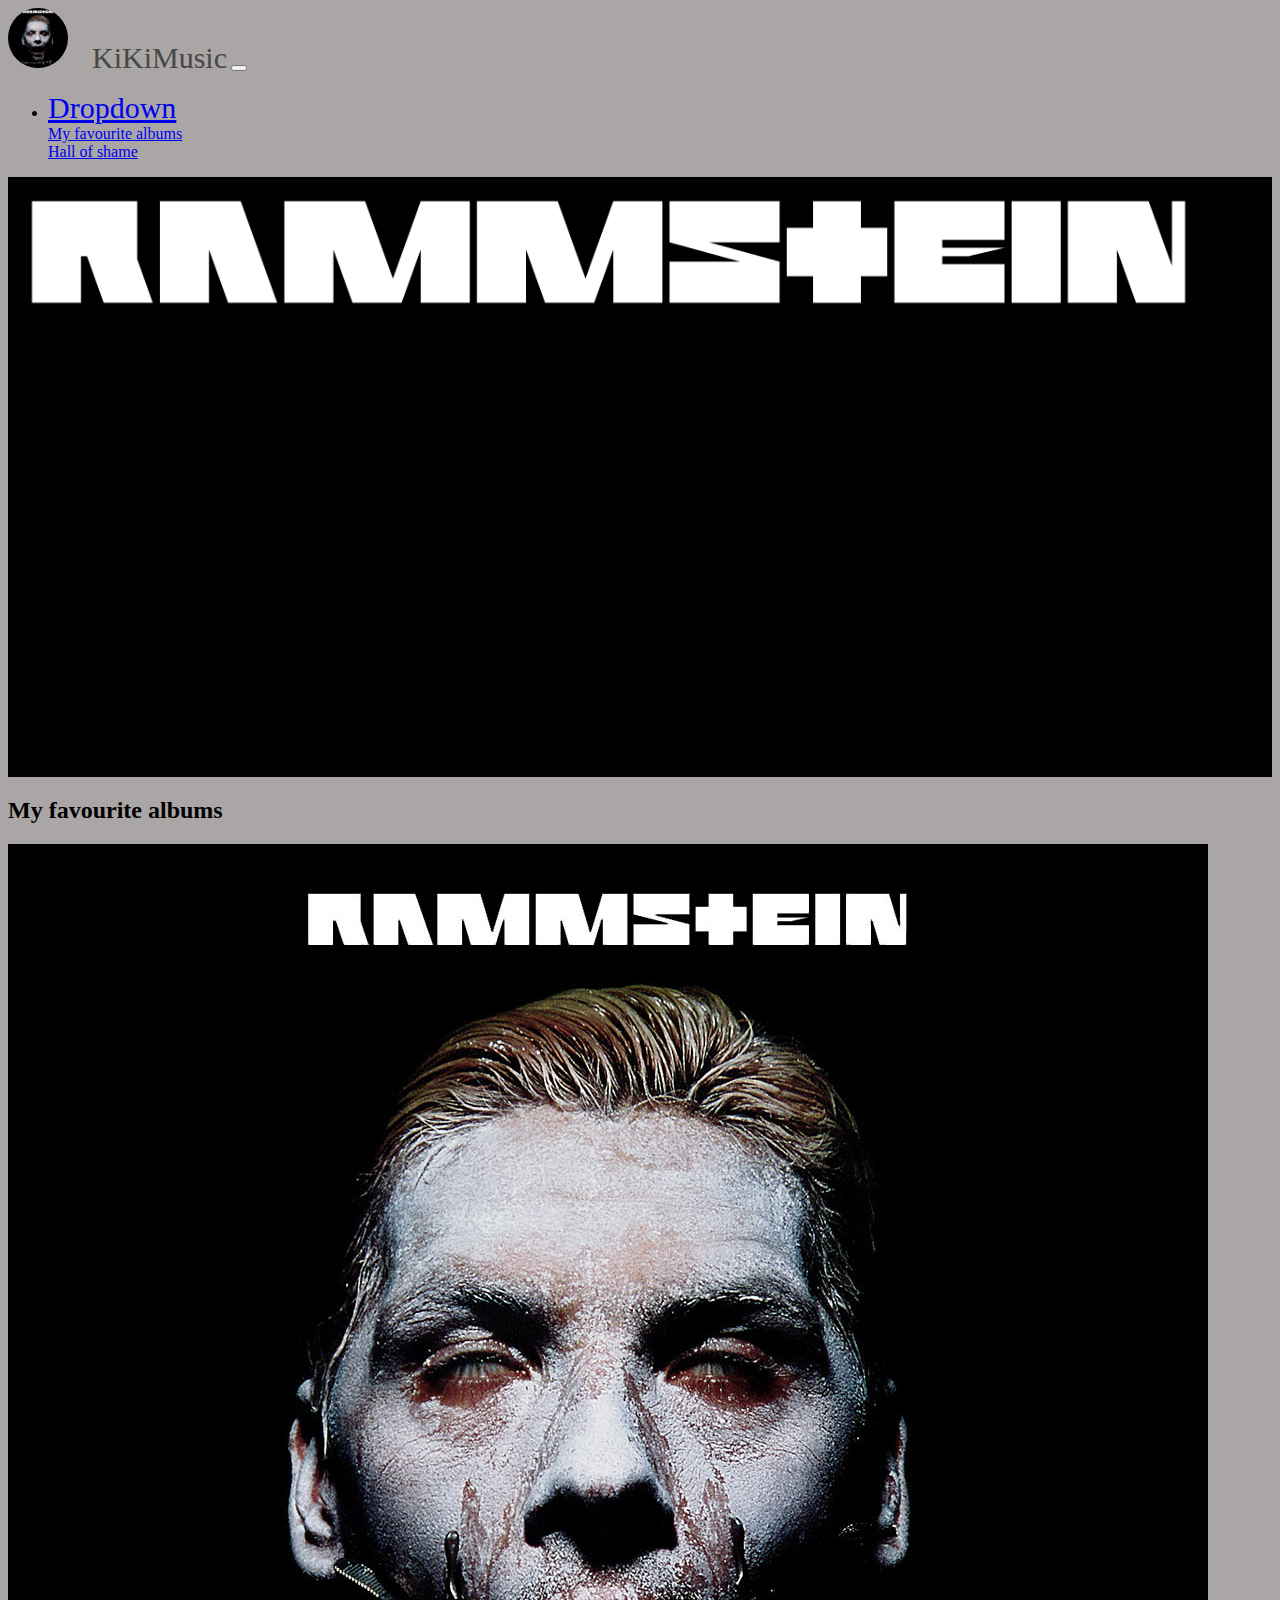
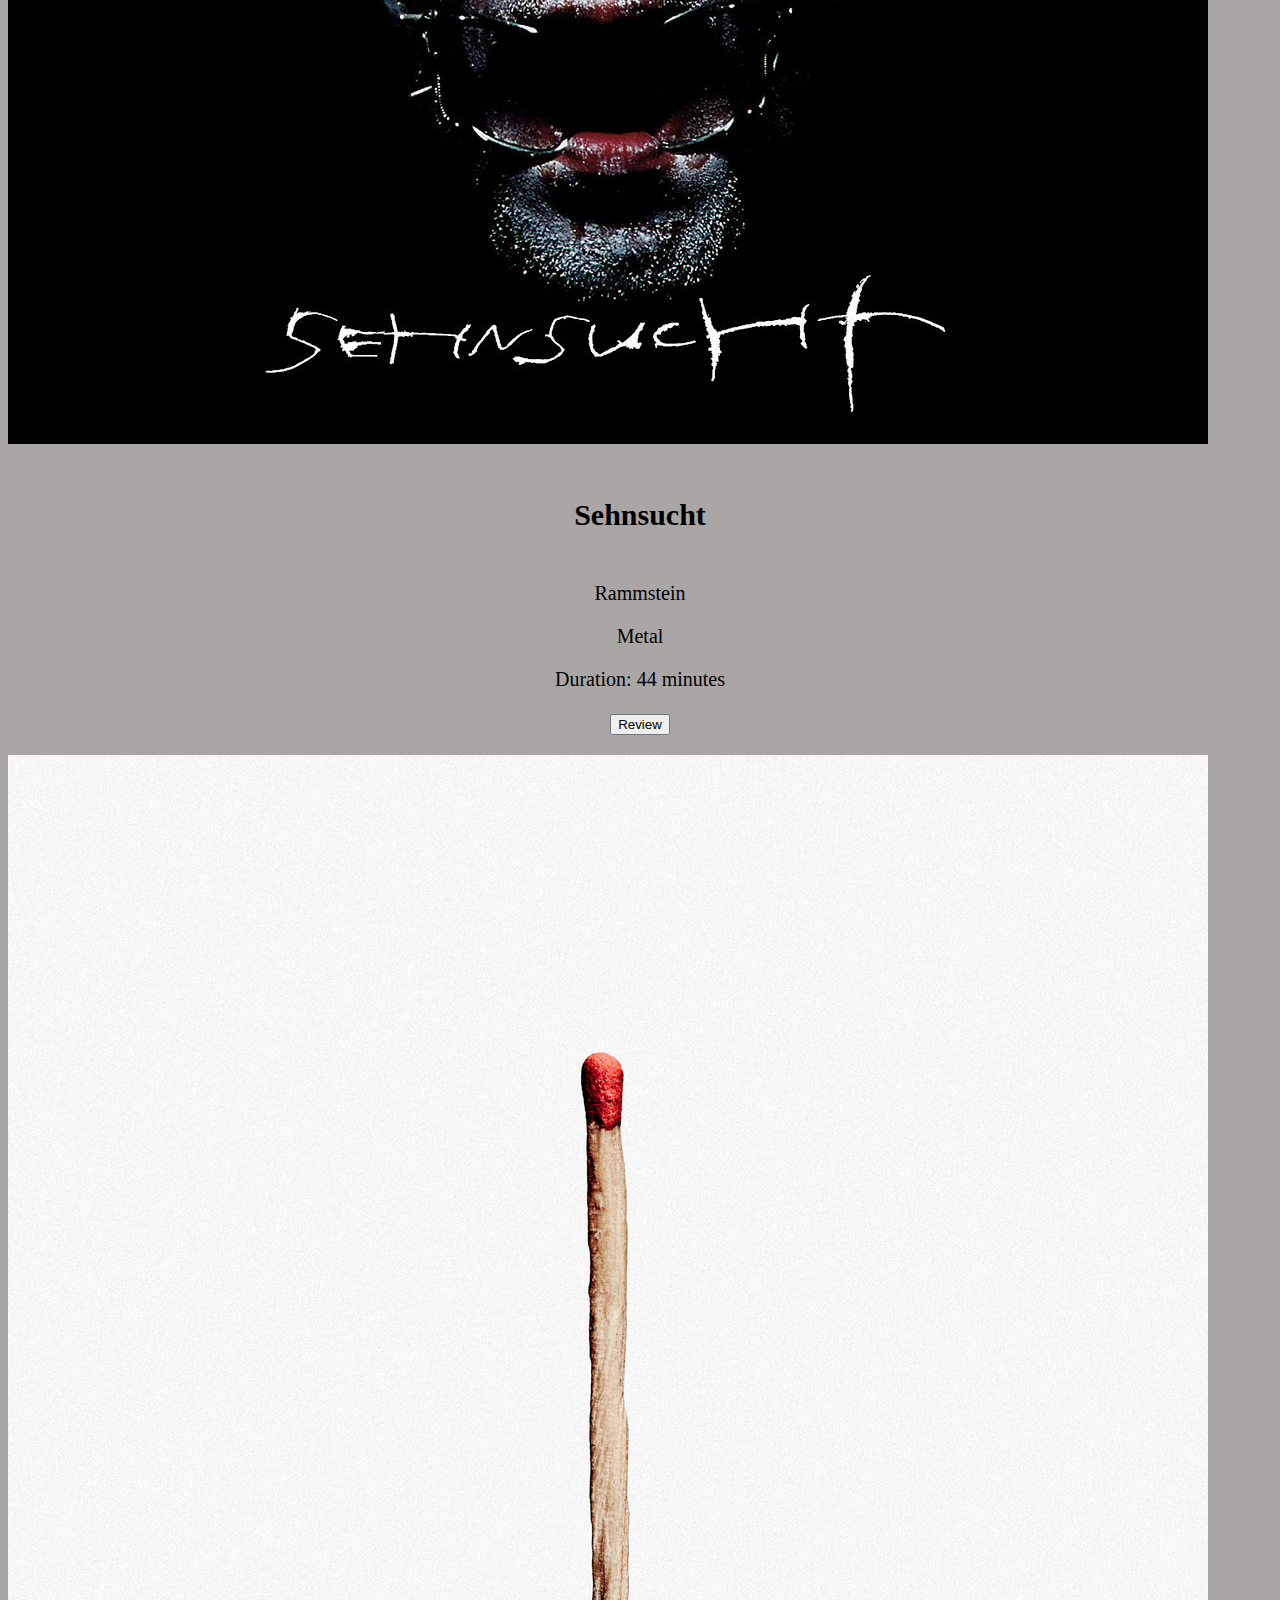
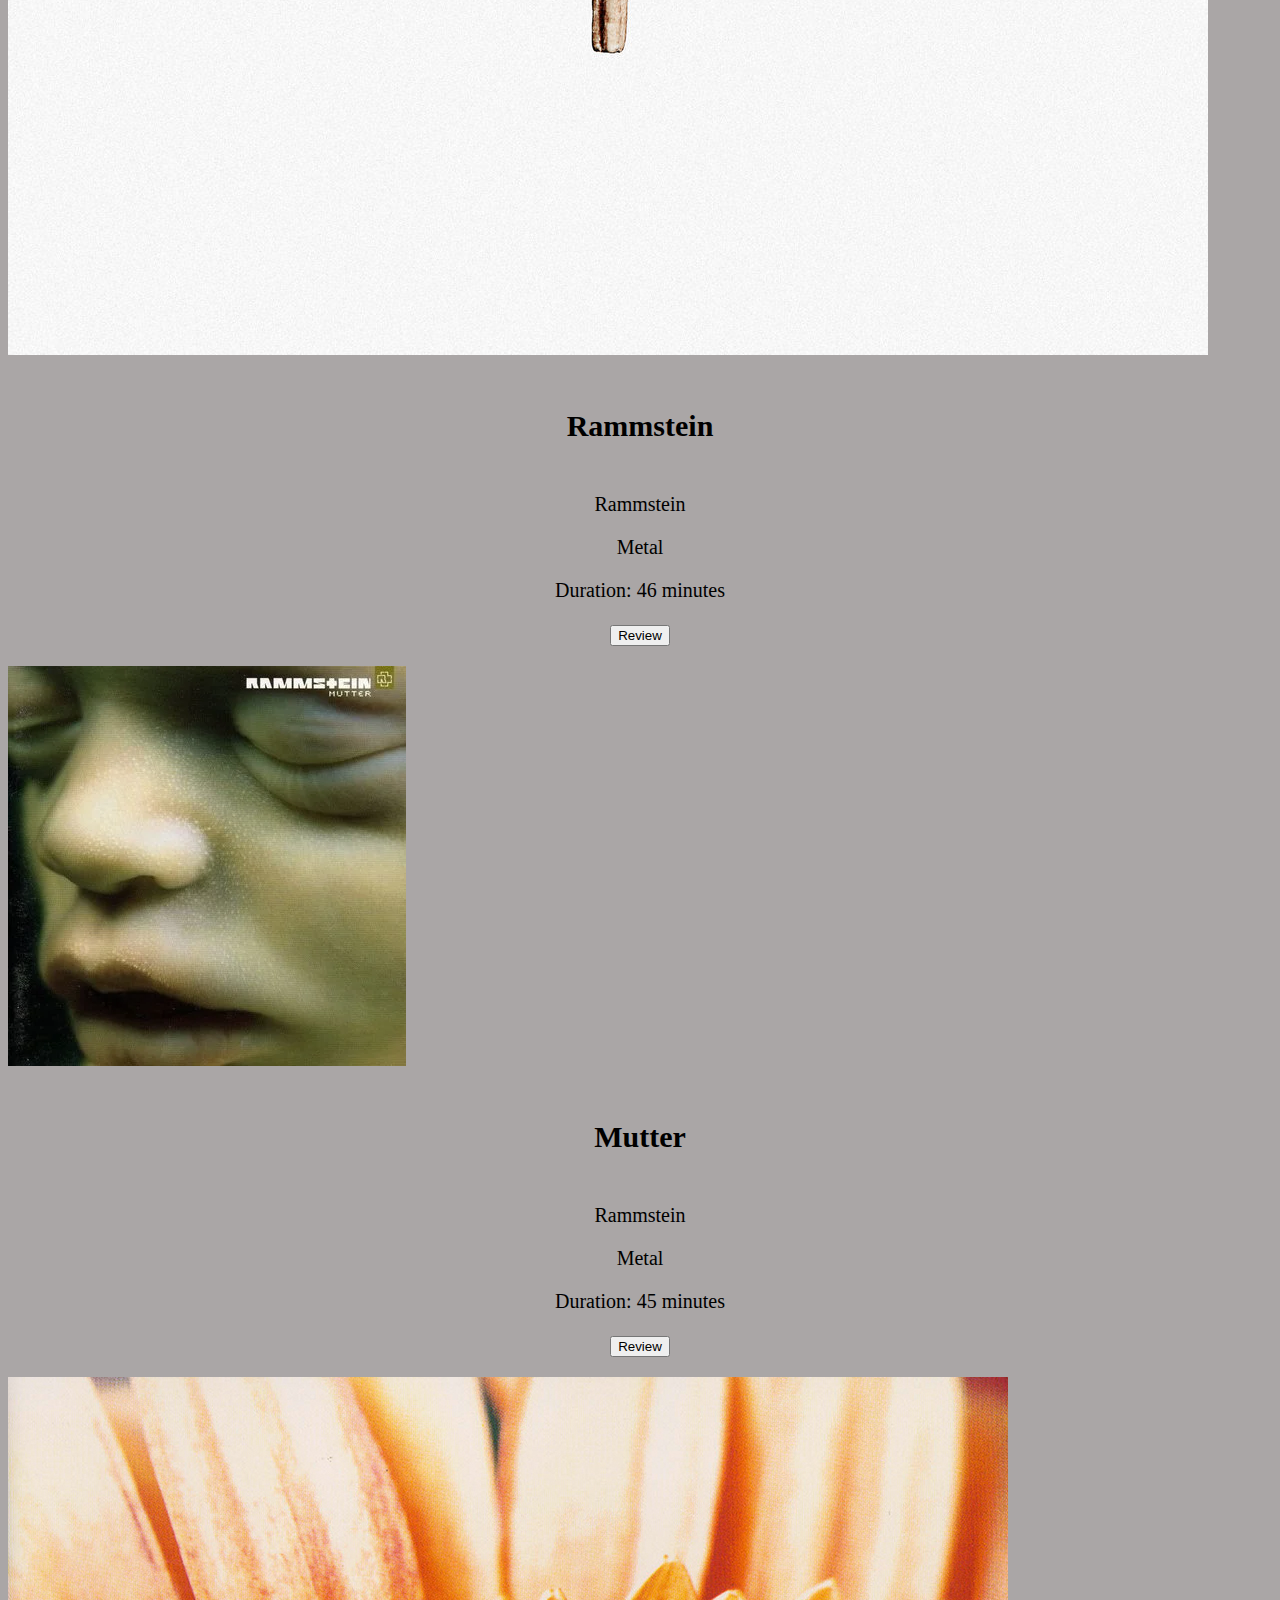
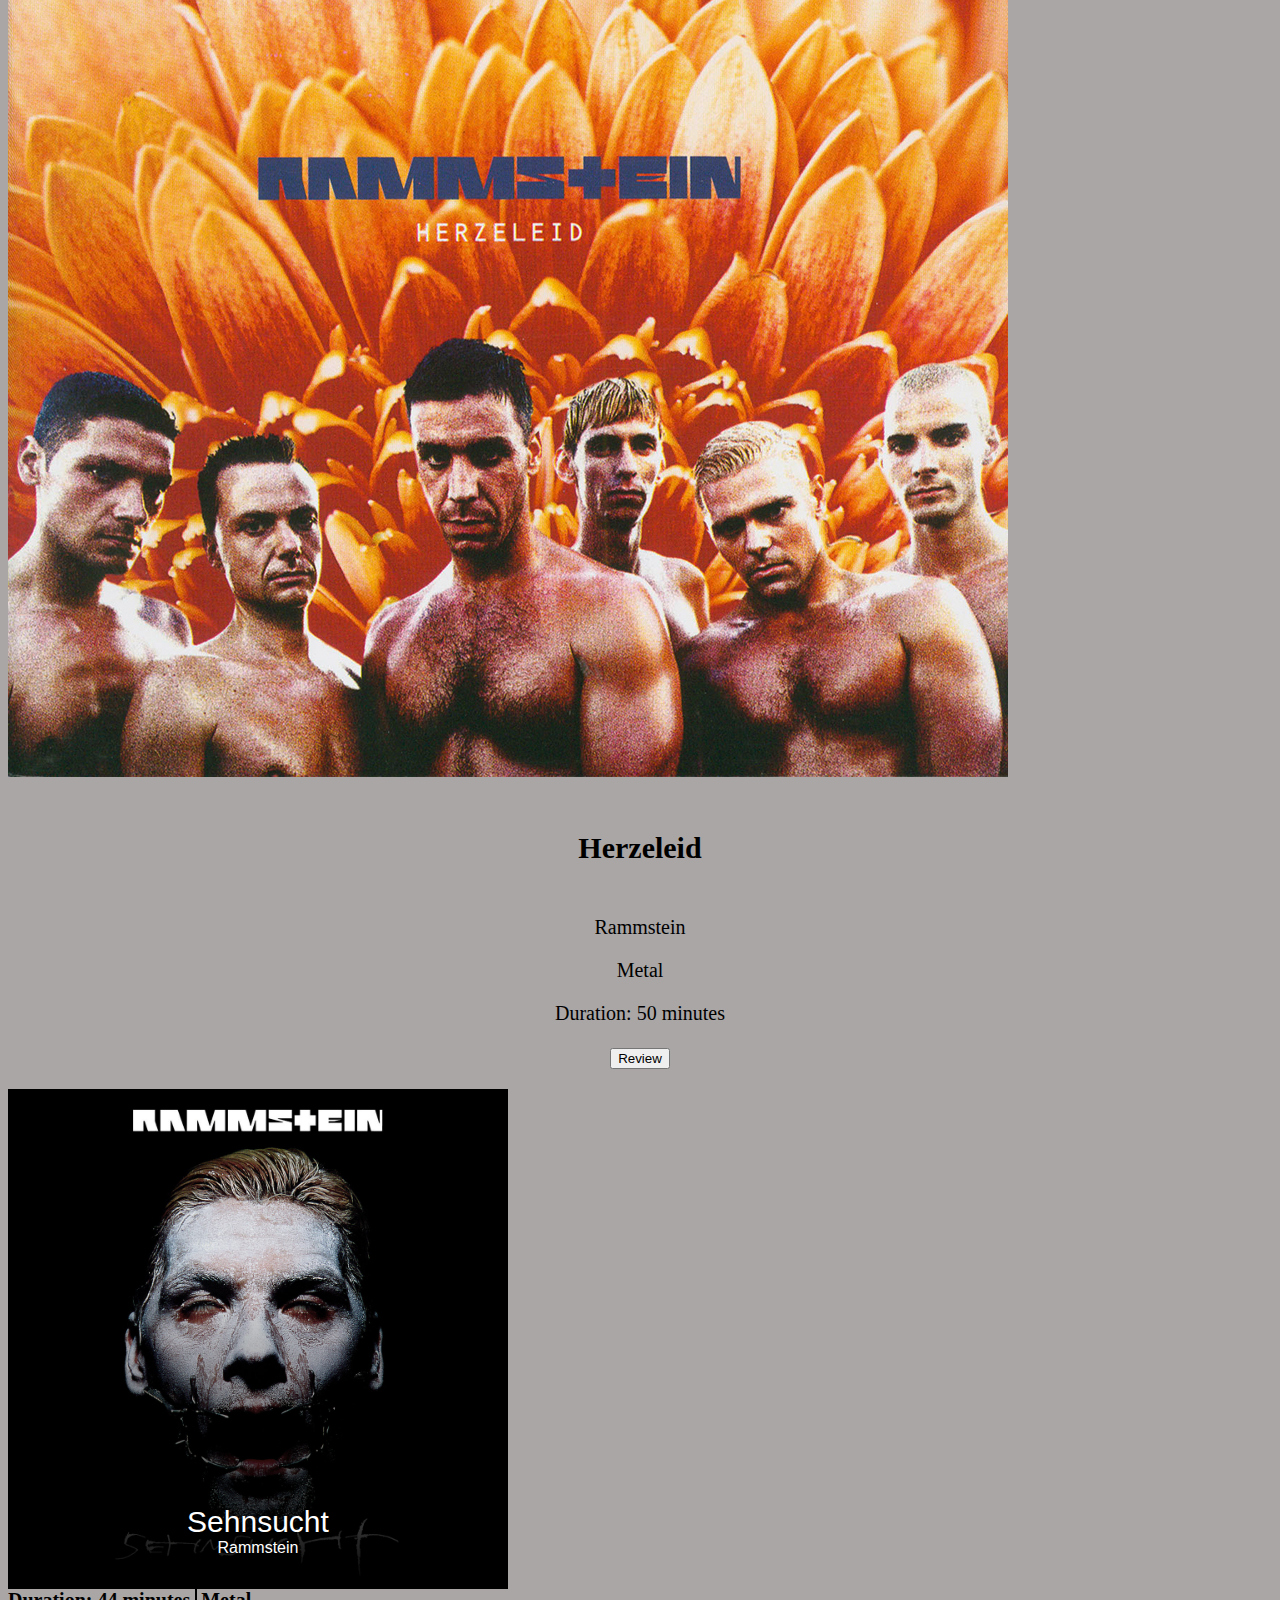
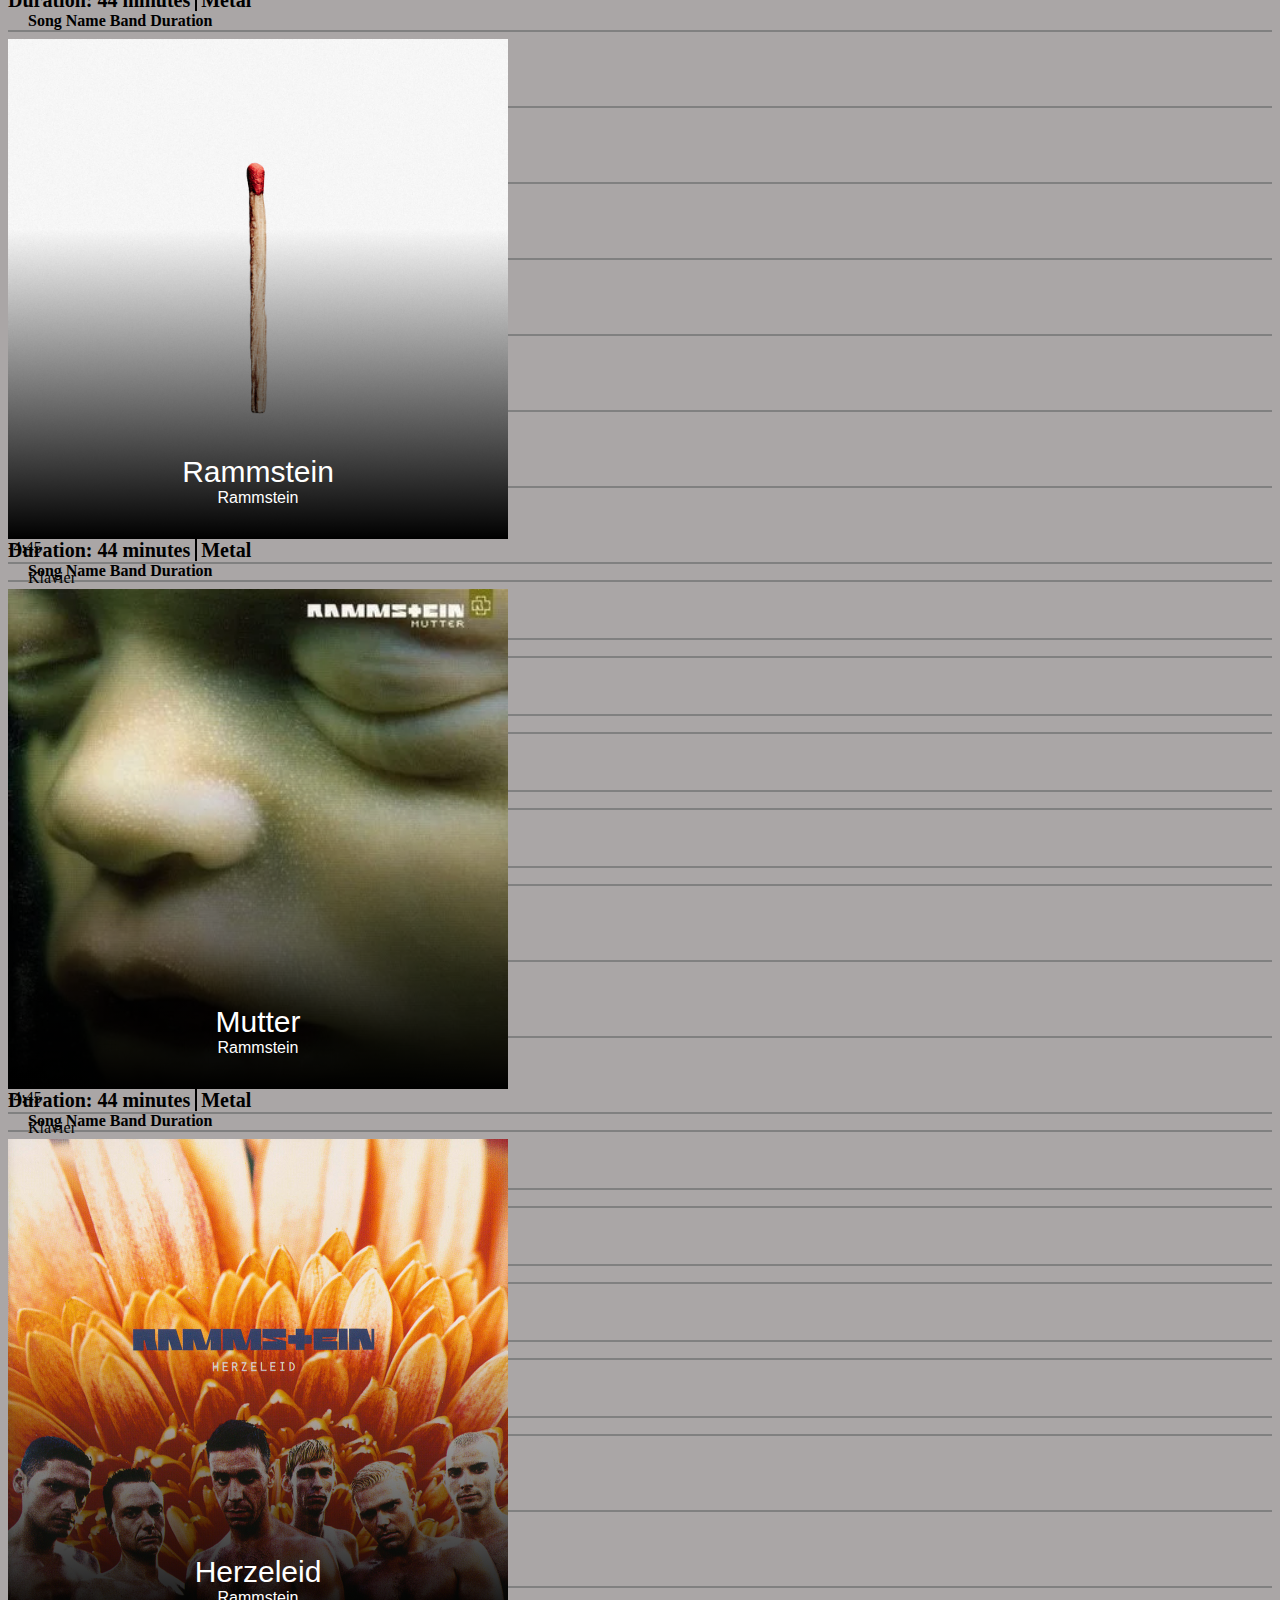
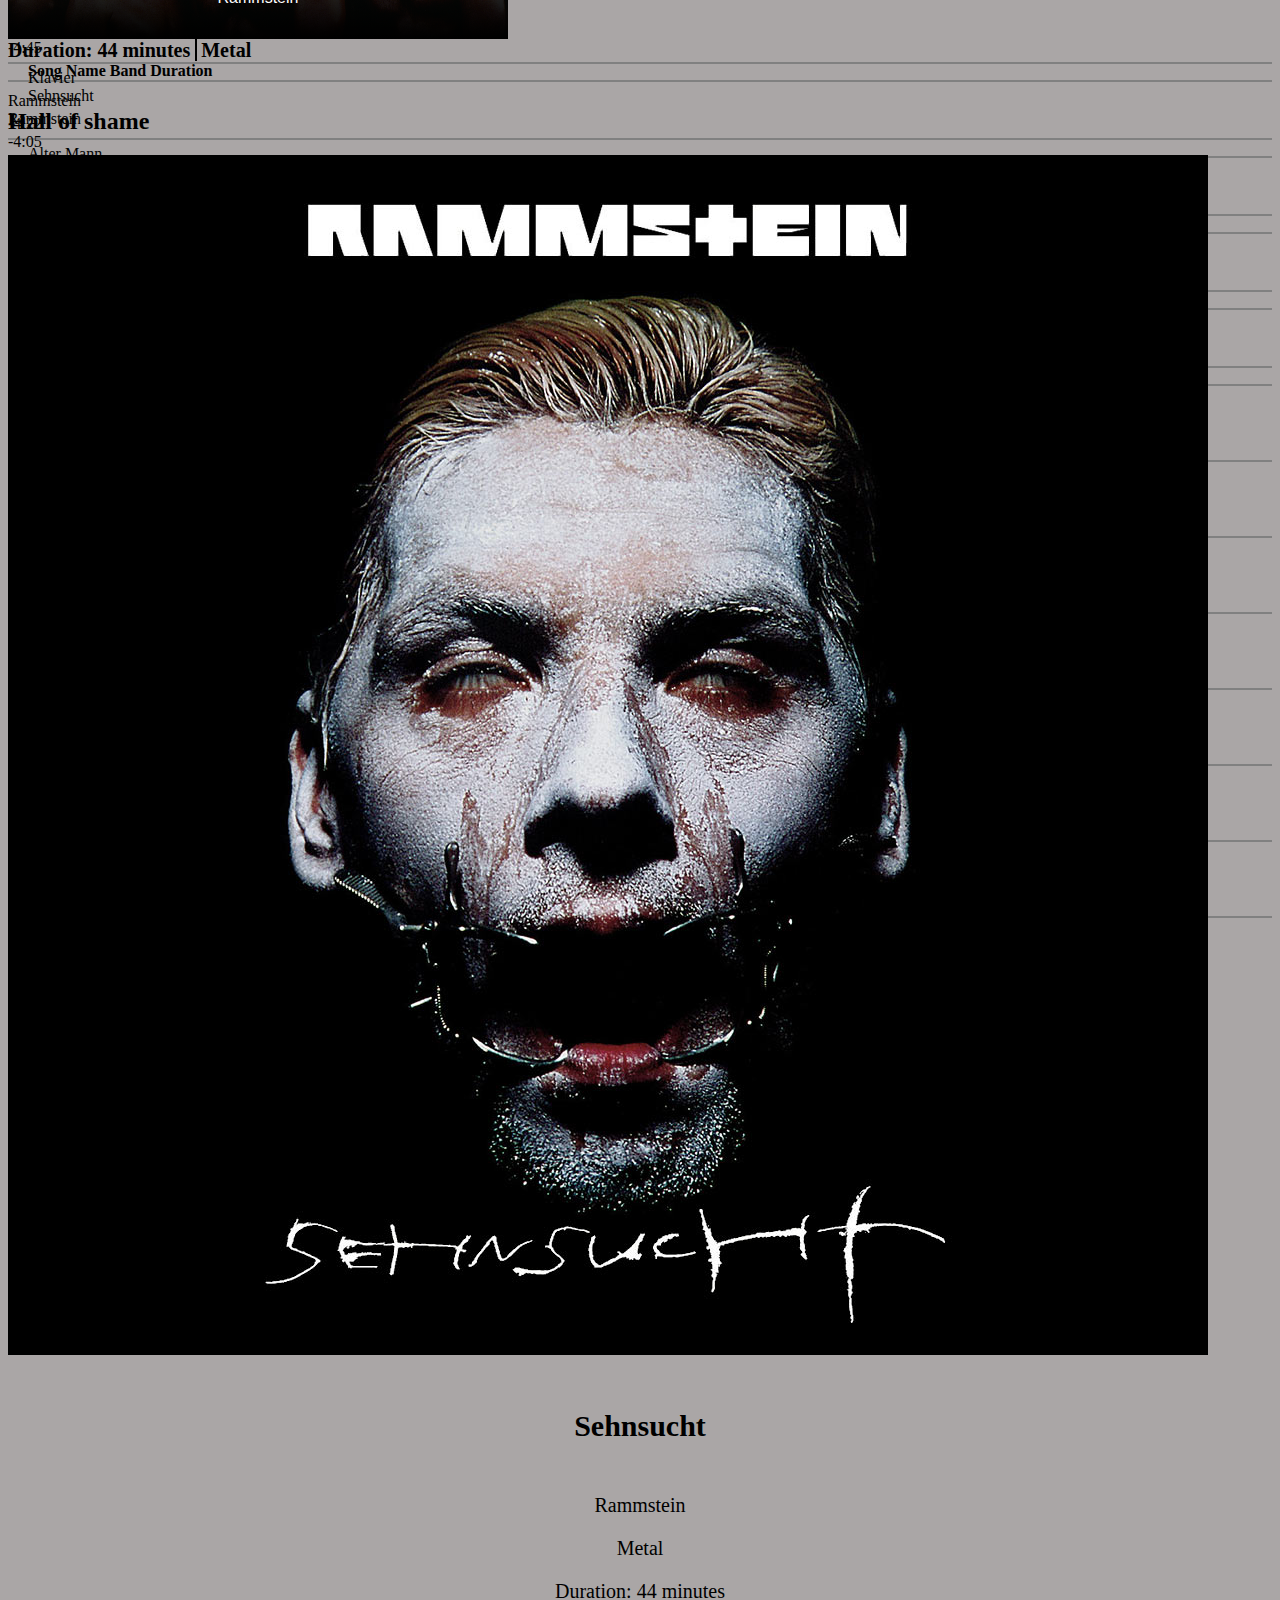
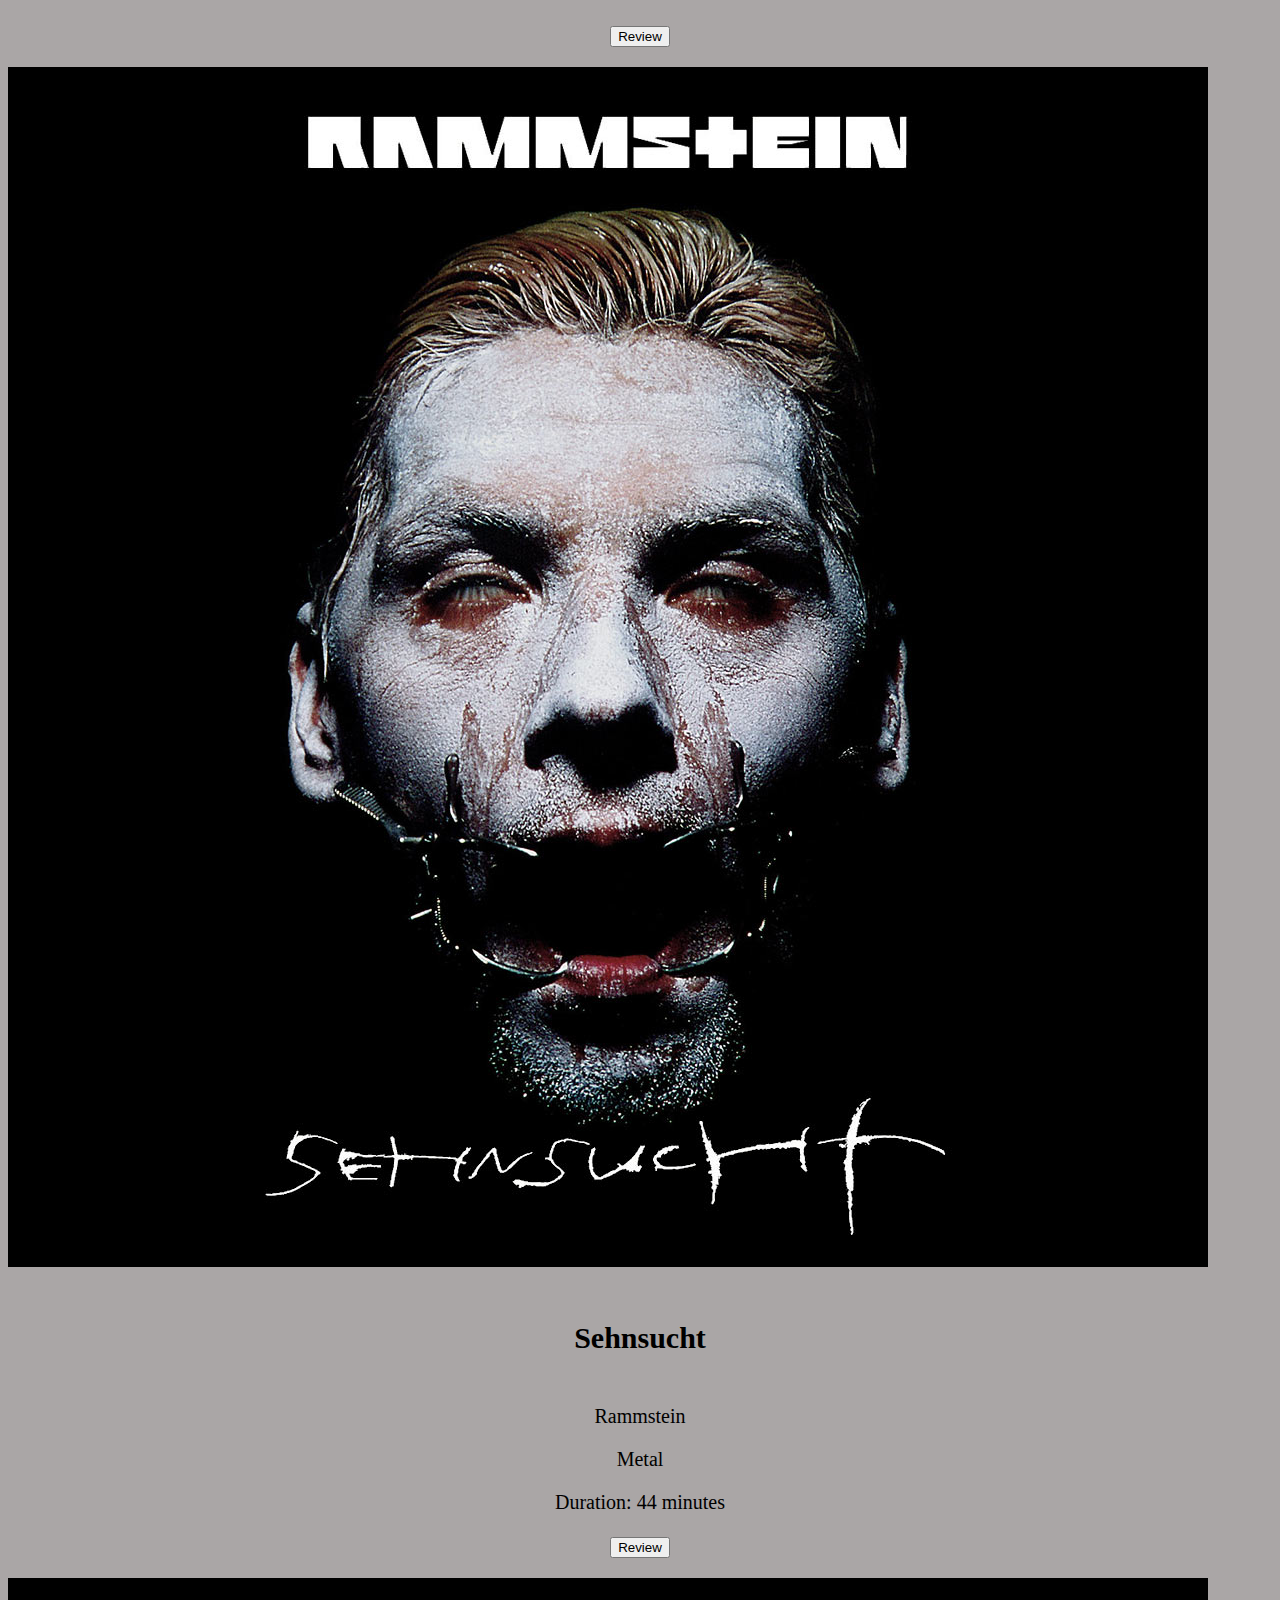
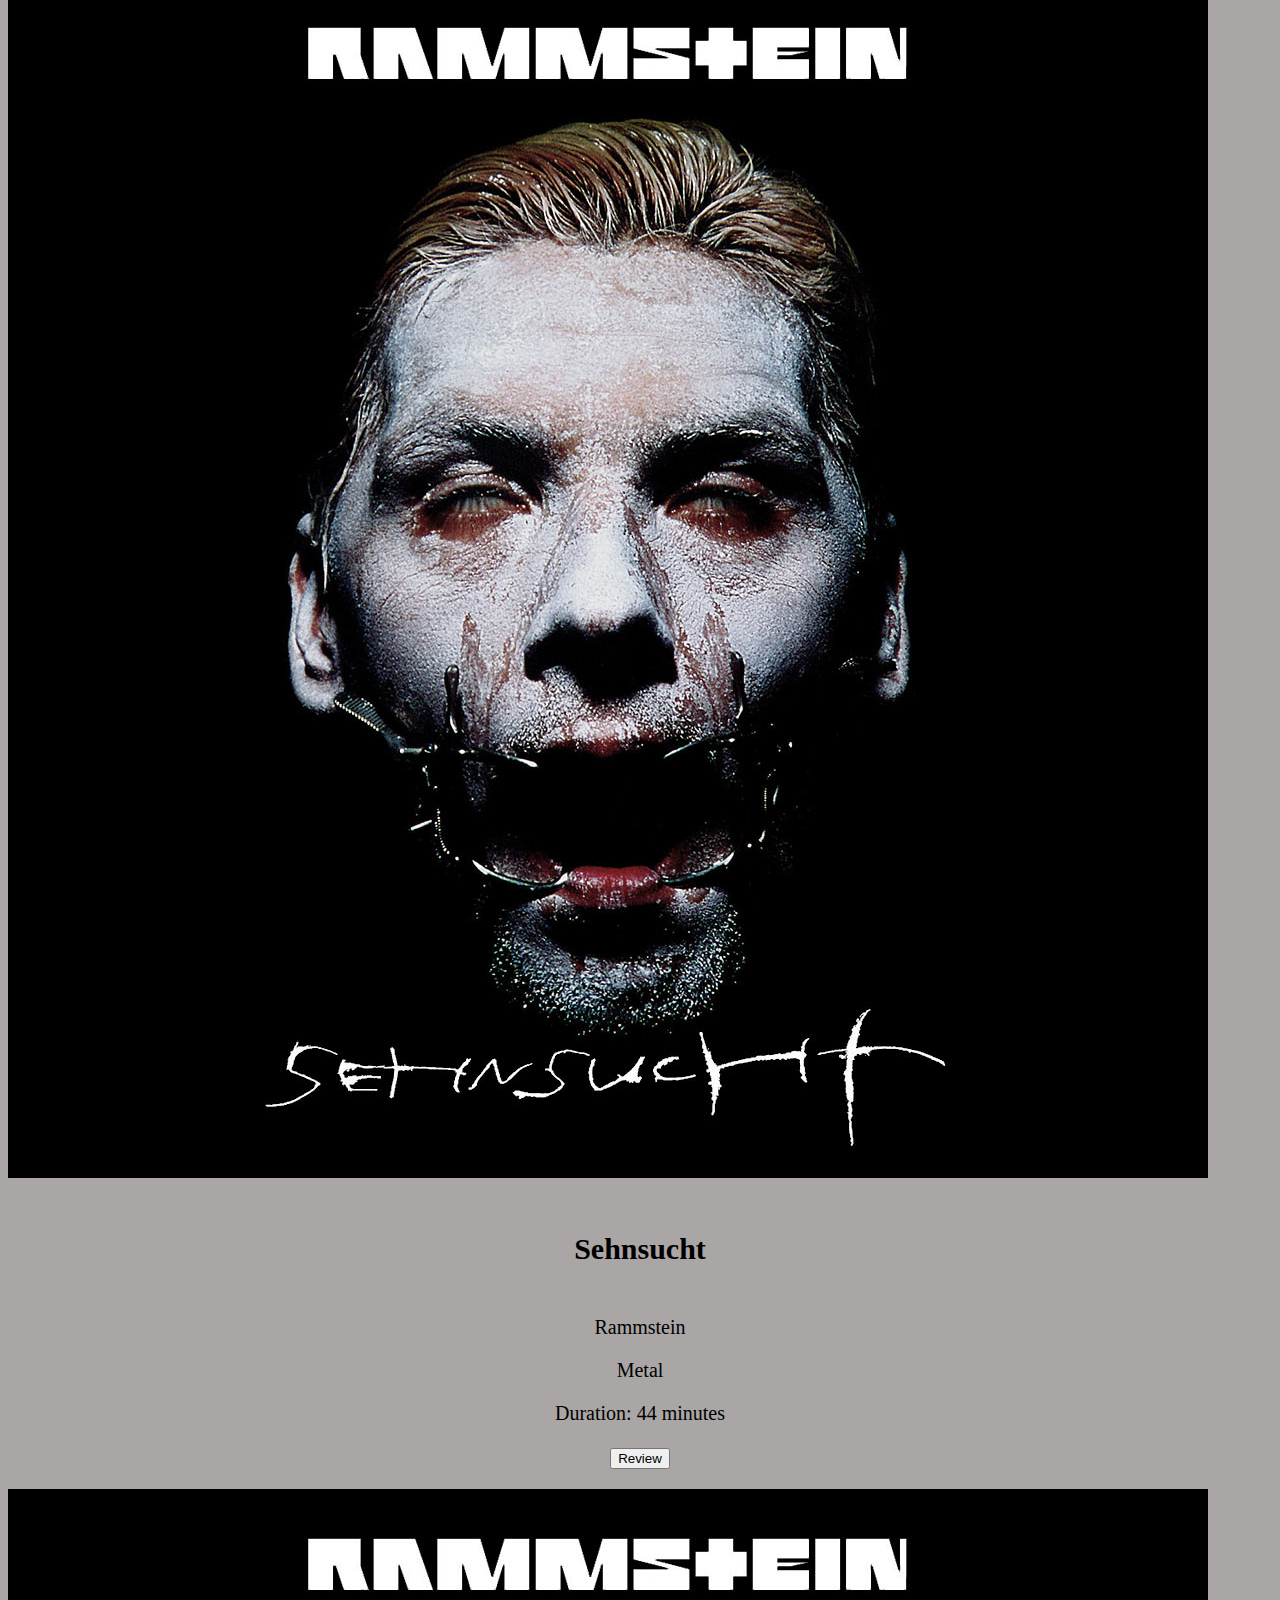
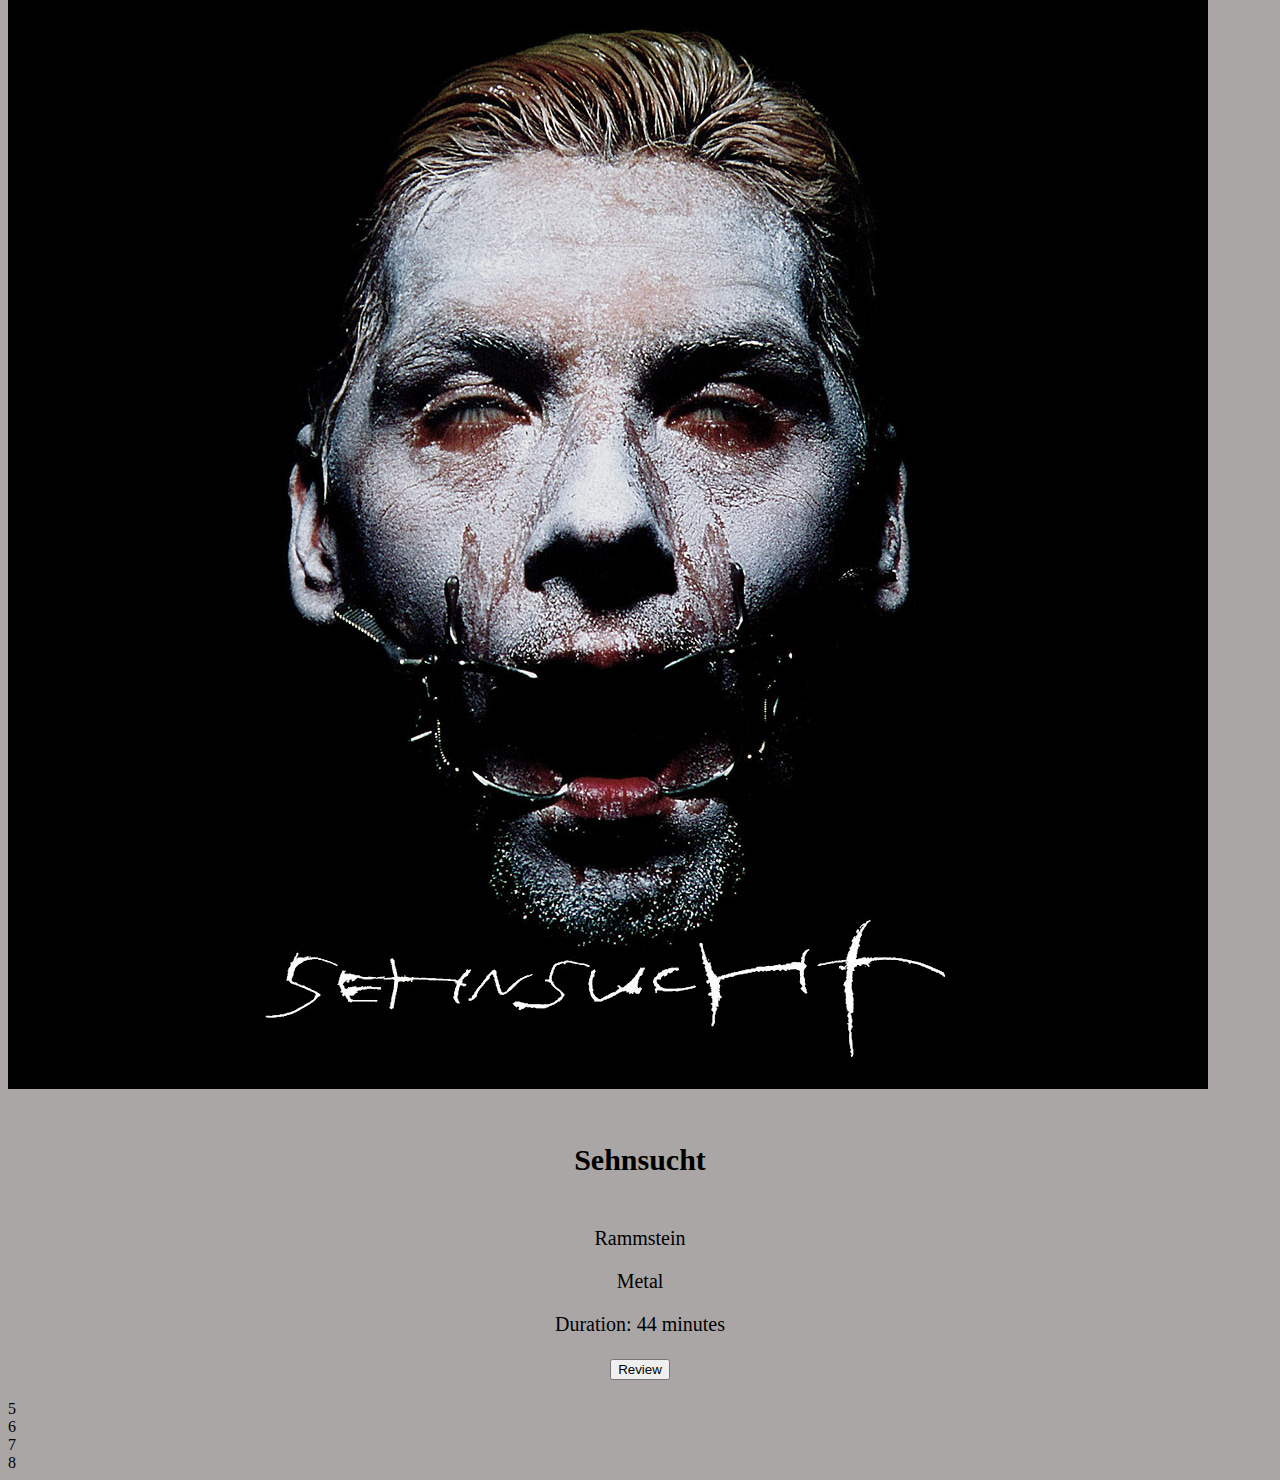
<file: index.html>
<!DOCTYPE html>
<html lang="en">
  <head>
    <meta charset="UTF-8" />
    <meta http-equiv="X-UA-Compatible" content="IE=edge" />
    <meta name="viewport" content="width=device-width, initial-scale=1.0" />
    <title>Song Albums</title>
    <link
      rel="stylesheet"
      href="https://cdn.jsdelivr.net/npm/bootstrap@4.6.2/dist/css/bootstrap.min.css"
      integrity="sha384-xOolHFLEh07PJGoPkLv1IbcEPTNtaed2xpHsD9ESMhqIYd0nLMwNLD69Npy4HI+N"
      crossorigin="anonymous"
    />
    <link rel="stylesheet" href="./style.css" />
  </head>
  <body>
    <nav class="navbar navbar-expand-lg navbar-light bg-light">
      <img src="./assets/sehnsucht-2.jpg" alt="" />
      <span class="music_brand">KiKiMusic</span>
      <button
        class="navbar-toggler"
        type="button"
        data-toggle="collapse"
        data-target="#navbarSupportedContent"
        aria-controls="navbarSupportedContent"
        aria-expanded="false"
        aria-label="Toggle navigation"
      >
        <span class="navbar-toggler-icon"></span>
      </button>

      <div class="collapse navbar-collapse" id="navbarSupportedContent">
        <ul class="navbar-nav ml-auto">
          <!-- <li class="nav-item active">
            <a id="home_button" class="nav-link" href="./index.html"
              >Home <span class="sr-only">(current)</span></a
            >
          </li> -->
          <li class="nav-item dropdown">
            <a
              id="dropdown_button"
              class="nav-link dropdown-toggle"
              href="#"
              role="button"
              data-toggle="dropdown"
              aria-expanded="false"
            >
              Dropdown
            </a>
            <div class="dropdown-menu">
              <a class="dropdown-item" href="#hall_of_shame"
                >My favourite albums</a
              >
              <div class="dropdown-divider"></div>
              <a class="dropdown-item" href="#">Hall of shame</a>
            </div>
          </li>
        </ul>
      </div>
    </nav>

    <div
      class="jumbotron fade-in d-flex justify-content-center align-items-center"
    >
      <img src="./assets/Rammstein_logo_3.svg.png" alt="..." />
    </div>

    <div class="container my-5">
      <h2>My favourite albums</h2>
      <div class="row">
        <div class="col-sm-6 col-md-4 col-lg-3">
          <div class="card mb-3">
            <img
              src="./assets/sehnsucht-2.jpg"
              class="card-img-top"
              alt="rammstein"
            />
            <div class="card-body">
              <h5 class="card-title">Sehnsucht</h5>
              <p class="card-text">Rammstein</p>
              <p>Metal</p>
              <p>Duration: 44 minutes</p>
              <p>
                <button
                  class="btn btn-primary"
                  type="button"
                  data-toggle="collapse"
                  data-target="#collapseExample1"
                  aria-expanded="false"
                  aria-controls="collapseExample"
                >
                  Review
                </button>
              </p>
            </div>
          </div>
        </div>

        <div class="col-sm-6 col-md-4 col-lg-3">
          <div class="card mb-3">
            <img
              src="./assets/rammstein-b-iext110158206.jpg"
              class="card-img-top"
              alt="rammstein"
            />
            <div class="card-body">
              <h5 class="card-title">Rammstein</h5>
              <p class="card-text">Rammstein</p>
              <p>Metal</p>
              <p>Duration: 46 minutes</p>
              <p>
                <button
                  class="btn btn-primary"
                  type="button"
                  data-toggle="collapse"
                  data-target="#collapseExample2"
                  aria-expanded="false"
                  aria-controls="collapseExample"
                >
                  Review
                </button>
              </p>
            </div>
          </div>
        </div>

        <div class="col-sm-6 col-md-4 col-lg-3">
          <div class="card mb-3">
            <img
              src="./assets/thumb_d_gallery_base_73d8268f.webp"
              class="card-img-top"
              alt="rammstein"
            />
            <div class="card-body">
              <h5 class="card-title">Mutter</h5>
              <p class="card-text">Rammstein</p>
              <p>Metal</p>
              <p>Duration: 45 minutes</p>
              <p>
                <button
                  class="btn btn-primary"
                  type="button"
                  data-toggle="collapse"
                  data-target="#collapseExample3"
                  aria-expanded="false"
                  aria-controls="collapseExample"
                >
                  Review
                </button>
              </p>
            </div>
          </div>
        </div>

        <div class="col-sm-6 col-md-4 col-lg-3">
          <div class="card mb-3">
            <img
              src="./assets/Herzeleid.jpg"
              class="card-img-top"
              alt="rammstein"
            />
            <div class="card-body">
              <h5 class="card-title">Herzeleid</h5>
              <p class="card-text">Rammstein</p>
              <p>Metal</p>
              <p>Duration: 50 minutes</p>
              <p>
                <button
                  class="btn btn-primary"
                  type="button"
                  data-toggle="collapse"
                  data-target="#collapseExample4"
                  aria-expanded="false"
                  aria-controls="collapseExample"
                >
                  Review
                </button>
              </p>
            </div>
          </div>
        </div>
      </div>
      <div class="collapse" id="collapseExample1">
        <div class="card card-body review_section d-md-flex flex-row">

          <div class="cover_img">
            <div class="album_text fade-in">
              <span>Sehnsucht</span>
              <br>
              <span>Rammstein</span>
            </div>
          </div>

          <div class=" tracklist flex-grow-1 d-flex flex-column align-items-center">
            <span>Duration: 44 minutes <span class="duration_border">Metal</span></span>
            <div class="songs_list">

              <div class="song_name d-flex flex-row justify-content-between">
                <span >Song Name</span>
                <span>Band</span>
                <span>Duration</span>
              </div>

              <div class="song_name d-flex flex-row justify-content-between">
                <p>Sehnsucht</p>
                <p>Rammstein</p>
                <p>-4:05</p>
              </div>
              <div class="song_name d-flex flex-row justify-content-between">
                <p>Engel</p>
                <p>Rammstein</p>

                <p>-4:24</p>
              </div>
              <div class="song_name d-flex flex-row justify-content-between">
                <p>Tier</p>
                <p>Rammstein</p>

                <p>-3:46</p>
              </div>
              <div class="song_name d-flex flex-row justify-content-between">
                <p>Bestrafe mich</p>
                <p>Rammstein</p>

                <p>-3:37</p>
              </div>
              <div class="song_name d-flex flex-row justify-content-between">
                <p>Du hast</p>
                <p>Rammstein</p>

                <p>-3:54</p>
              </div>
              <div class="song_name d-flex flex-row justify-content-between">
                <p>Búck duch</p>
                <p>Rammstein</p>

                <p>-3:22</p>
              </div>
              <div class="song_name d-flex flex-row justify-content-between">
                <p>Spiel mit mir</p>
                <p>Rammstein</p>

                <p>-4:45</p>
              </div>
              <div class="song_name d-flex flex-row justify-content-between">
                <p>Klavier</p>
                <p>Rammstein</p>

                <p>-4:22</p>
              </div>
              <div class="song_name d-flex flex-row justify-content-between">
                <p>Alter Mann</p>
                <p>Rammstein</p>

                <p>-4:23</p>
              </div>
              <div class="song_name d-flex flex-row justify-content-between">
                <p>Eifersucht</p>
                <p>Rammstein</p>

                <p>-3:36</p>
              </div>
              <div class="song_name d-flex flex-row justify-content-between">
                <p>Kúss mich (Fellfrosch)</p>
                <p>Rammstein</p>

                <p>-3:31</p>
              </div>

            </div>
          </div>

        </div>
      </div>

      <div class="collapse" id="collapseExample2">
        <div class="card card-body review_section d-md-flex flex-row">

          <div class="cover_img2">
            <div class="album_text fade-in">
              <span>Rammstein</span>
              <br>
              <span>Rammstein</span>
            </div>
          </div>

          <div class=" tracklist flex-grow-1 d-flex flex-column align-items-center">
            <span>Duration: 44 minutes <span class="duration_border">Metal</span></span>
            <div class="songs_list">

              <div class="song_name d-flex flex-row justify-content-between">
                <span >Song Name</span>
                <span>Band</span>
                <span>Duration</span>
              </div>

              <div class="song_name d-flex flex-row justify-content-between">
                <p>Sehnsucht</p>
                <p>Rammstein</p>
                <p>-4:05</p>
              </div>
              <div class="song_name d-flex flex-row justify-content-between">
                <p>Engel</p>
                <p>Rammstein</p>

                <p>-4:24</p>
              </div>
              <div class="song_name d-flex flex-row justify-content-between">
                <p>Tier</p>
                <p>Rammstein</p>

                <p>-3:46</p>
              </div>
              <div class="song_name d-flex flex-row justify-content-between">
                <p>Bestrafe mich</p>
                <p>Rammstein</p>

                <p>-3:37</p>
              </div>
              <div class="song_name d-flex flex-row justify-content-between">
                <p>Du hast</p>
                <p>Rammstein</p>

                <p>-3:54</p>
              </div>
              <div class="song_name d-flex flex-row justify-content-between">
                <p>Búck duch</p>
                <p>Rammstein</p>

                <p>-3:22</p>
              </div>
              <div class="song_name d-flex flex-row justify-content-between">
                <p>Spiel mit mir</p>
                <p>Rammstein</p>

                <p>-4:45</p>
              </div>
              <div class="song_name d-flex flex-row justify-content-between">
                <p>Klavier</p>
                <p>Rammstein</p>

                <p>-4:22</p>
              </div>
              <div class="song_name d-flex flex-row justify-content-between">
                <p>Alter Mann</p>
                <p>Rammstein</p>

                <p>-4:23</p>
              </div>
              <div class="song_name d-flex flex-row justify-content-between">
                <p>Eifersucht</p>
                <p>Rammstein</p>

                <p>-3:36</p>
              </div>
              <div class="song_name d-flex flex-row justify-content-between">
                <p>Kúss mich (Fellfrosch)</p>
                <p>Rammstein</p>

                <p>-3:31</p>
              </div>

            </div>
          </div>

        </div>
      </div>

      <div class="collapse" id="collapseExample3">
        <div class="card card-body review_section d-md-flex flex-row">

          <div class="cover_img3">
            <div class="album_text fade-in">
              <span>Mutter</span>
              <br>
              <span>Rammstein</span>
            </div>
          </div>

          <div class=" tracklist flex-grow-1 d-flex flex-column align-items-center">
            <span>Duration: 44 minutes <span class="duration_border">Metal</span></span>
            <div class="songs_list">

              <div class="song_name d-flex flex-row justify-content-between">
                <span >Song Name</span>
                <span>Band</span>
                <span>Duration</span>
              </div>

              <div class="song_name d-flex flex-row justify-content-between">
                <p>Sehnsucht</p>
                <p>Rammstein</p>
                <p>-4:05</p>
              </div>
              <div class="song_name d-flex flex-row justify-content-between">
                <p>Engel</p>
                <p>Rammstein</p>

                <p>-4:24</p>
              </div>
              <div class="song_name d-flex flex-row justify-content-between">
                <p>Tier</p>
                <p>Rammstein</p>

                <p>-3:46</p>
              </div>
              <div class="song_name d-flex flex-row justify-content-between">
                <p>Bestrafe mich</p>
                <p>Rammstein</p>

                <p>-3:37</p>
              </div>
              <div class="song_name d-flex flex-row justify-content-between">
                <p>Du hast</p>
                <p>Rammstein</p>

                <p>-3:54</p>
              </div>
              <div class="song_name d-flex flex-row justify-content-between">
                <p>Búck duch</p>
                <p>Rammstein</p>

                <p>-3:22</p>
              </div>
              <div class="song_name d-flex flex-row justify-content-between">
                <p>Spiel mit mir</p>
                <p>Rammstein</p>

                <p>-4:45</p>
              </div>
              <div class="song_name d-flex flex-row justify-content-between">
                <p>Klavier</p>
                <p>Rammstein</p>

                <p>-4:22</p>
              </div>
              <div class="song_name d-flex flex-row justify-content-between">
                <p>Alter Mann</p>
                <p>Rammstein</p>

                <p>-4:23</p>
              </div>
              <div class="song_name d-flex flex-row justify-content-between">
                <p>Eifersucht</p>
                <p>Rammstein</p>

                <p>-3:36</p>
              </div>
              <div class="song_name d-flex flex-row justify-content-between">
                <p>Kúss mich (Fellfrosch)</p>
                <p>Rammstein</p>

                <p>-3:31</p>
              </div>

            </div>
          </div>

        </div>
      </div>

      <div class="collapse" id="collapseExample4">
        <div class="card card-body review_section d-md-flex flex-row">

          <div class="cover_img4">
            <div class="album_text fade-in">
              <span>Herzeleid</span>
              <br>
              <span>Rammstein</span>
            </div>
          </div>

          <div class=" tracklist flex-grow-1 d-flex flex-column align-items-center">
            <span>Duration: 44 minutes <span class="duration_border">Metal</span></span>
            <div class="songs_list">

              <div class="song_name d-flex flex-row justify-content-between">
                <span >Song Name</span>
                <span>Band</span>
                <span>Duration</span>
              </div>

              <div class="song_name d-flex flex-row justify-content-between">
                <p>Sehnsucht</p>
                <p>Rammstein</p>
                <p>-4:05</p>
              </div>
              <div class="song_name d-flex flex-row justify-content-between">
                <p>Engel</p>
                <p>Rammstein</p>

                <p>-4:24</p>
              </div>
              <div class="song_name d-flex flex-row justify-content-between">
                <p>Tier</p>
                <p>Rammstein</p>

                <p>-3:46</p>
              </div>
              <div class="song_name d-flex flex-row justify-content-between">
                <p>Bestrafe mich</p>
                <p>Rammstein</p>

                <p>-3:37</p>
              </div>
              <div class="song_name d-flex flex-row justify-content-between">
                <p>Du hast</p>
                <p>Rammstein</p>

                <p>-3:54</p>
              </div>
              <div class="song_name d-flex flex-row justify-content-between">
                <p>Búck duch</p>
                <p>Rammstein</p>

                <p>-3:22</p>
              </div>
              <div class="song_name d-flex flex-row justify-content-between">
                <p>Spiel mit mir</p>
                <p>Rammstein</p>

                <p>-4:45</p>
              </div>
              <div class="song_name d-flex flex-row justify-content-between">
                <p>Klavier</p>
                <p>Rammstein</p>

                <p>-4:22</p>
              </div>
              <div class="song_name d-flex flex-row justify-content-between">
                <p>Alter Mann</p>
                <p>Rammstein</p>

                <p>-4:23</p>
              </div>
              <div class="song_name d-flex flex-row justify-content-between">
                <p>Eifersucht</p>
                <p>Rammstein</p>

                <p>-3:36</p>
              </div>
              <div class="song_name d-flex flex-row justify-content-between">
                <p>Kúss mich (Fellfrosch)</p>
                <p>Rammstein</p>

                <p>-3:31</p>
              </div>

            </div>
          </div>

        </div>
      </div>
    </div>

    <div class="container my-5">
      <h2 id="hall_of_shame">Hall of shame</h2>
      <div class="row">
        <div class="col-sm-6 col-md-4 col-lg-3">
          <div class="card mb-3">
            <img
              src="./assets/sehnsucht-2.jpg"
              class="card-img-top"
              alt="rammstein"
            />
            <div class="card-body">
              <h5 class="card-title">Sehnsucht</h5>
              <p class="card-text">Rammstein</p>
              <p>Metal</p>
              <p>Duration: 44 minutes</p>
              <p>
                <button
                  class="btn btn-primary"
                  type="button"
                  data-toggle="collapse"
                  data-target="#collapseExample5"
                  aria-expanded="false"
                  aria-controls="collapseExample"
                >
                  Review
                </button>
              </p>
            </div>
          </div>
        </div>

        <div class="col-sm-6 col-md-4 col-lg-3">
          <div class="card mb-3">
            <img
              src="./assets/sehnsucht-2.jpg"
              class="card-img-top"
              alt="rammstein"
            />
            <div class="card-body">
              <h5 class="card-title">Sehnsucht</h5>
              <p class="card-text">Rammstein</p>
              <p>Metal</p>
              <p>Duration: 44 minutes</p>
              <p>
                <button
                  class="btn btn-primary"
                  type="button"
                  data-toggle="collapse"
                  data-target="#collapseExample6"
                  aria-expanded="false"
                  aria-controls="collapseExample"
                >
                  Review
                </button>
              </p>
            </div>
          </div>
        </div>

        <div class="col-sm-6 col-md-4 col-lg-3">
          <div class="card mb-3">
            <img
              src="./assets/sehnsucht-2.jpg"
              class="card-img-top"
              alt="rammstein"
            />
            <div class="card-body">
              <h5 class="card-title">Sehnsucht</h5>
              <p class="card-text">Rammstein</p>
              <p>Metal</p>
              <p>Duration: 44 minutes</p>
              <p>
                <button
                  class="btn btn-primary"
                  type="button"
                  data-toggle="collapse"
                  data-target="#collapseExample7"
                  aria-expanded="false"
                  aria-controls="collapseExample"
                >
                  Review
                </button>
              </p>
            </div>
          </div>
        </div>

        <div class="col-sm-6 col-md-4 col-lg-3">
          <div class="card mb-3">
            <img
              src="./assets/sehnsucht-2.jpg"
              class="card-img-top"
              alt="rammstein"
            />
            <div class="card-body">
              <h5 class="card-title">Sehnsucht</h5>
              <p class="card-text">Rammstein</p>
              <p>Metal</p>
              <p>Duration: 44 minutes</p>
              <p>
                <button
                  class="btn btn-primary"
                  type="button"
                  data-toggle="collapse"
                  data-target="#collapseExample8"
                  aria-expanded="false"
                  aria-controls="collapseExample"
                >
                  Review
                </button>
              </p>
            </div>
          </div>
        </div>
      </div>
      <div class="collapse" id="collapseExample5">
        <div class="card card-body review_section">5</div>
      </div>

      <div class="collapse" id="collapseExample6">
        <div class="card card-body review_section">6</div>
      </div>

      <div class="collapse" id="collapseExample7">
        <div class="card card-body review_section">7</div>
      </div>

      <div class="collapse" id="collapseExample8">
        <div class="card card-body review_section">8</div>
      </div>
    </div>
    </div>

    <script
      src="https://cdn.jsdelivr.net/npm/jquery@3.5.1/dist/jquery.slim.min.js"
      integrity="sha384-DfXdz2htPH0lsSSs5nCTpuj/zy4C+OGpamoFVy38MVBnE+IbbVYUew+OrCXaRkfj"
      crossorigin="anonymous"
    ></script>

    <script
      src="https://cdn.jsdelivr.net/npm/bootstrap@4.6.2/dist/js/bootstrap.bundle.min.js"
      integrity="sha384-Fy6S3B9q64WdZWQUiU+q4/2Lc9npb8tCaSX9FK7E8HnRr0Jz8D6OP9dO5Vg3Q9ct"
      crossorigin="anonymous"
    ></script>
  </body>
</html>
</file>
<file: style.css>
@import url("https://fonts.cdnfonts.com/css/rammstein");

body {
  background-color: rgb(170, 166, 166);
}

.card-body > p,
h5 {
  text-align: center;
  font-size: 20px;
}

.card-body > p {
  font-size: 20px;
}

.card-body h5 {
  font-weight: bold;
  font-size: 30px;
}

nav img {
  width: 60px;
  height: 60px;
  border-radius: 50%;
}

#home_button,
#dropdown_button {
  font-size: 30px;
}

.card-body > a {
  display: block;
  margin-inline: auto;
}

.music_brand {
  font-size: 30px;
  color: rgb(71, 71, 71);
  margin-left: 20px;
}

.jumbotron {
  height: 600px;
  padding: 0;
  background-size: cover;
  background-color: black;
}

.jumbotron img {
  display: block;
  width: 95%;
  height: 25%;
}

.fade-in {
  animation: fadeIn 2s;
}

.cover_img {
  background-image: url(./assets/sehnsucht-2.jpg);
  background-size: cover;
  width: 500px;
  height: 500px;
  position: relative;
}

.cover_img2 {
  background-image: url(./assets/rammstein-b-iext110158206.jpg);
  background-size: cover;
  width: 500px;
  height: 500px;
  position: relative;
}

.cover_img3 {
  background-image: url(./assets/thumb_d_gallery_base_73d8268f.webp);
  background-size: cover;
  width: 500px;
  height: 500px;
  position: relative;
}

.cover_img4 {
  background-image: url(./assets/Herzeleid.jpg);
  background-size: cover;
  width: 500px;
  height: 500px;
  position: relative;
}

.cover_img::before {
  position: absolute;
  top: 0;
  left: 0;
  content: "";
  width: 100%;
  height: 100%;
  background: rgb(11, 17, 59);
  background: linear-gradient(
    180deg,
    rgba(11, 17, 59, 0) 38%,
    rgba(0, 0, 0, 1) 100%
  );
  animation: fadeIn 2s;
}
.cover_img2::before {
  position: absolute;
  top: 0;
  left: 0;
  content: "";
  width: 100%;
  height: 100%;
  background: rgb(11, 17, 59);
  background: linear-gradient(
    180deg,
    rgba(11, 17, 59, 0) 38%,
    rgba(0, 0, 0, 1) 100%
  );
  animation: fadeIn 2s;
}
.cover_img3::before {
  position: absolute;
  top: 0;
  left: 0;
  content: "";
  width: 100%;
  height: 100%;
  background: rgb(11, 17, 59);
  background: linear-gradient(
    180deg,
    rgba(11, 17, 59, 0) 38%,
    rgba(0, 0, 0, 1) 100%
  );
  animation: fadeIn 2s;
}
.cover_img4::before {
  position: absolute;
  top: 0;
  left: 0;
  content: "";
  width: 100%;
  height: 100%;
  background: rgb(11, 17, 59);
  background: linear-gradient(
    180deg,
    rgba(11, 17, 59, 0) 38%,
    rgba(0, 0, 0, 1) 100%
  );
  animation: fadeIn 2s;
}

.album_text {
  font-family: "Rammstein by Wojciech", sans-serif;
  color: white;
  position: absolute;
  left: 50%;
  transform: translateX(-50%);
  bottom: 50px;
}

.album_text span:last-of-type {
  position: absolute;
  left: 50%;
  transform: translateX(-50%);
}

.album_text span:first-of-type {
  font-size: 30px;
}

.duration_border {
  border-left: 2px solid black;
  padding-left: 4px;
}

.tracklist span {
  font-size: 20px;
  font-weight: bold;
  margin-bottom: 20px;
}

.songs_list {
  overflow: hidden;
  overflow-y: auto;
}

.songs_list {
  width: 100%;
}

.review_section {
  max-height: 550px;
}

.song_name p {
  margin-top: 5px;
  margin-bottom: 5px;
}
.song_name {
  border-bottom: 2px solid grey;
}

.song_name span {
  margin-bottom: 0px;
  font-size: 16px;
}

.song_name p:first-of-type,
.song_name span:first-of-type {
  padding-left: 20px;
}

@media only screen and (max-width: 576px) {
  .jumbotron {
    height: 400px;
    padding: 0;
    background-size: cover;
    background-color: black;
  }

  .jumbotron img {
    display: block;
    width: 95%;
    height: 15%;
  }
}

@media only screen and (max-width: 768px) {
  .jumbotron {
    height: 500px;
    padding: 0;
    background-size: cover;
    background-color: black;
  }

  .jumbotron img {
    display: block;
    width: 95%;
    height: 20%;
  }
}

@keyframes fadeIn {
  from {
    opacity: 0;
  }
  to {
    opacity: 1;
  }
}
</file>
